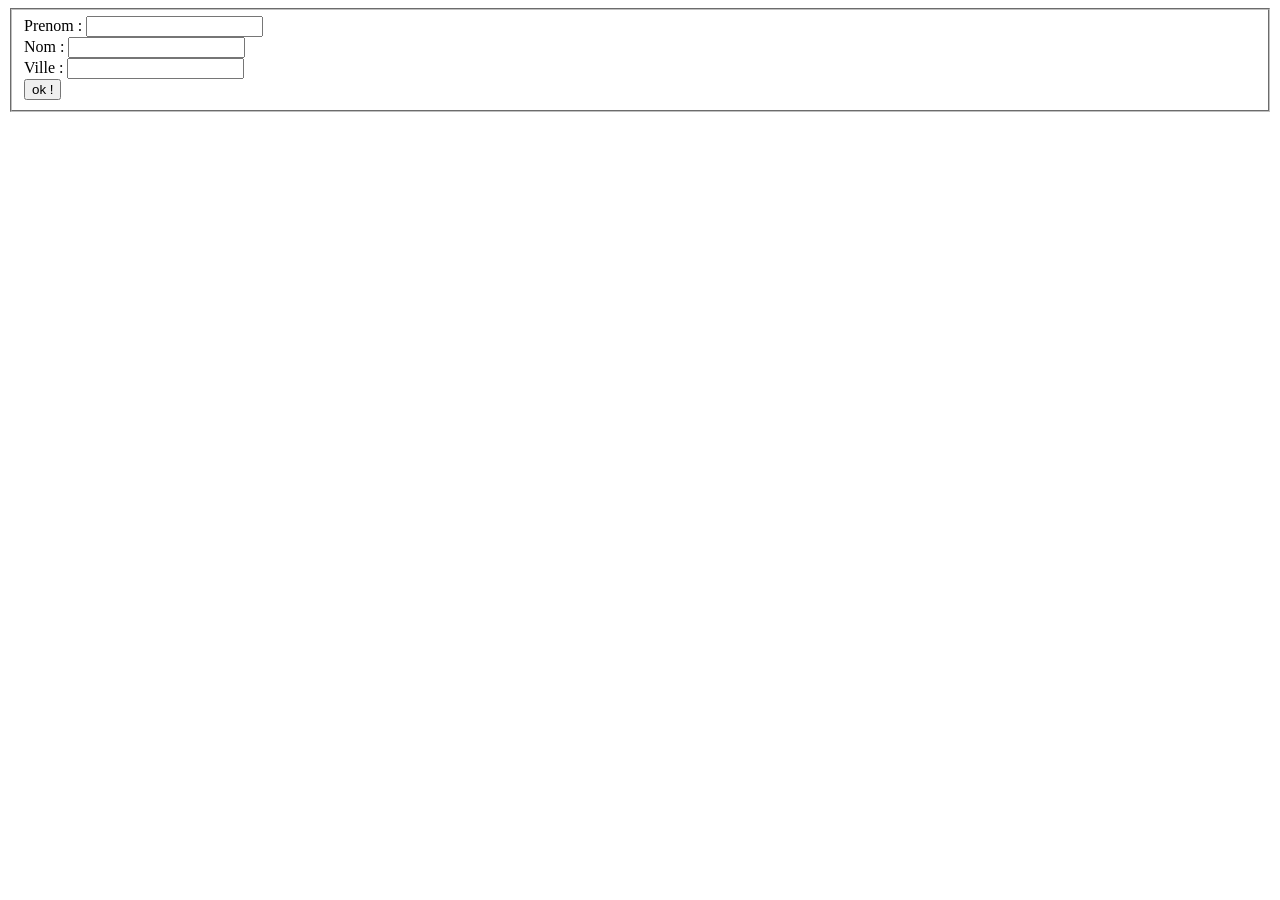
<file: Partie1/Exo4/index.html>
<!DOCTYPE html>
<html lang="en">
<head>
    <meta charset="UTF-8">
    <meta name="viewport" content="width=device-width, initial-scale=1.0">
    <meta http-equiv="X-UA-Compatible" content="ie=edge">
    <title>Document</title>
</head>
<body>
   <form >
    <fieldset>
        <div>
        <label for="firstname"> Prenom : </label>
        <input type="text" name="firstname" id="firstname" value="">
    </div>
    <div>
            <label for="name"> Nom : </label>
            <input type="text" name="name" id="name" value="">
        </div>
        <div>
                <label for="city"> Ville : </label>
                <input type="text" name="city" id="city" value="">
            </div>
            <div>
                <input type="button" name="button" value="ok !" onclick="Incredible()">
            </div>
    </fieldset>
   </form>
     <script>
         //ajout d'une fonction nommer "Incredible"
          function Incredible () {
              //declaration de variable avec un "document.getelementByID" ce qui permet de lier la variable avec l'id d'un label creer au dessus pour le formulaire
              var firstname = document.getElementById('firstname').value
              var name = document.getElementById('name').value
              var city = document.getElementById('city').value
              //ajout d'une alerte 
              alert("Nom : " + name + "\n" + "Prenom  : " + firstname + "\n"+ "Ville : " + city);
          }
          
        </script>
</body>
</html>
</file>
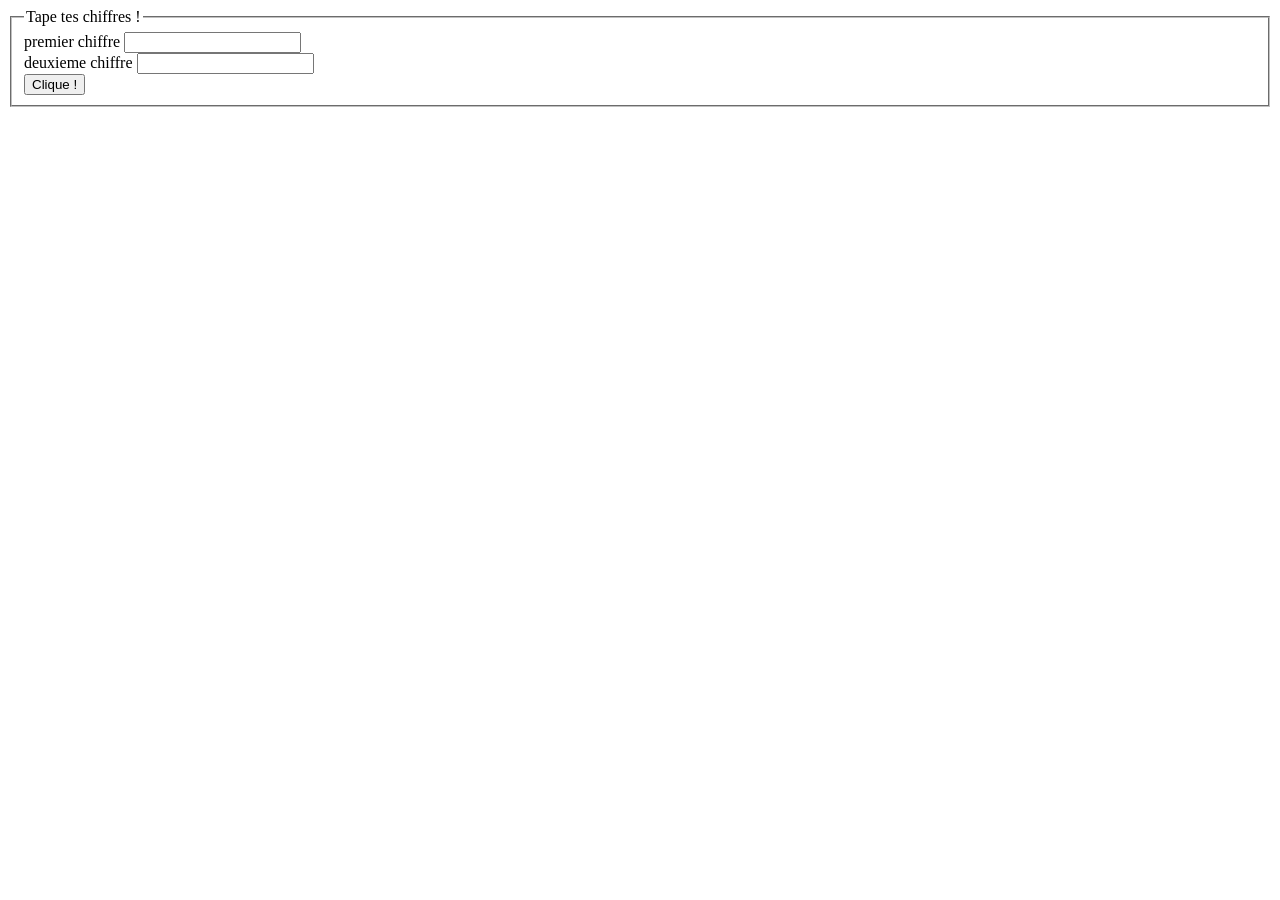
<file: Partie1/Exo5/index.html>
<!DOCTYPE html>
<html lang="en">

<head>
    <meta charset="UTF-8">
    <meta name="viewport" content="width=device-width, initial-scale=1.0">
    <meta http-equiv="X-UA-Compatible" content="ie=edge">
    <title>Document</title>
</head>

<body>
    <form>
        <fieldset>
            <legend>Tape tes chiffres !</legend>
        <div>
            <label for="firstnumber"> premier chiffre </label>
            <input type="text" name="firstnumber" id="firstnumber" value="">
        </div>
        <div>
            <label for="secondnumber"> deuxieme chiffre </label>
            <input type="text" name="secondnumber" id="secondnumber" value="">
        </div>
        <div>
            <button name="button" id="button"> Clique !</button>
        </div>
    </fieldset>
    </form>
    <script src="assets/js/incroyable.js"></script>
</body>

</html>
</file>
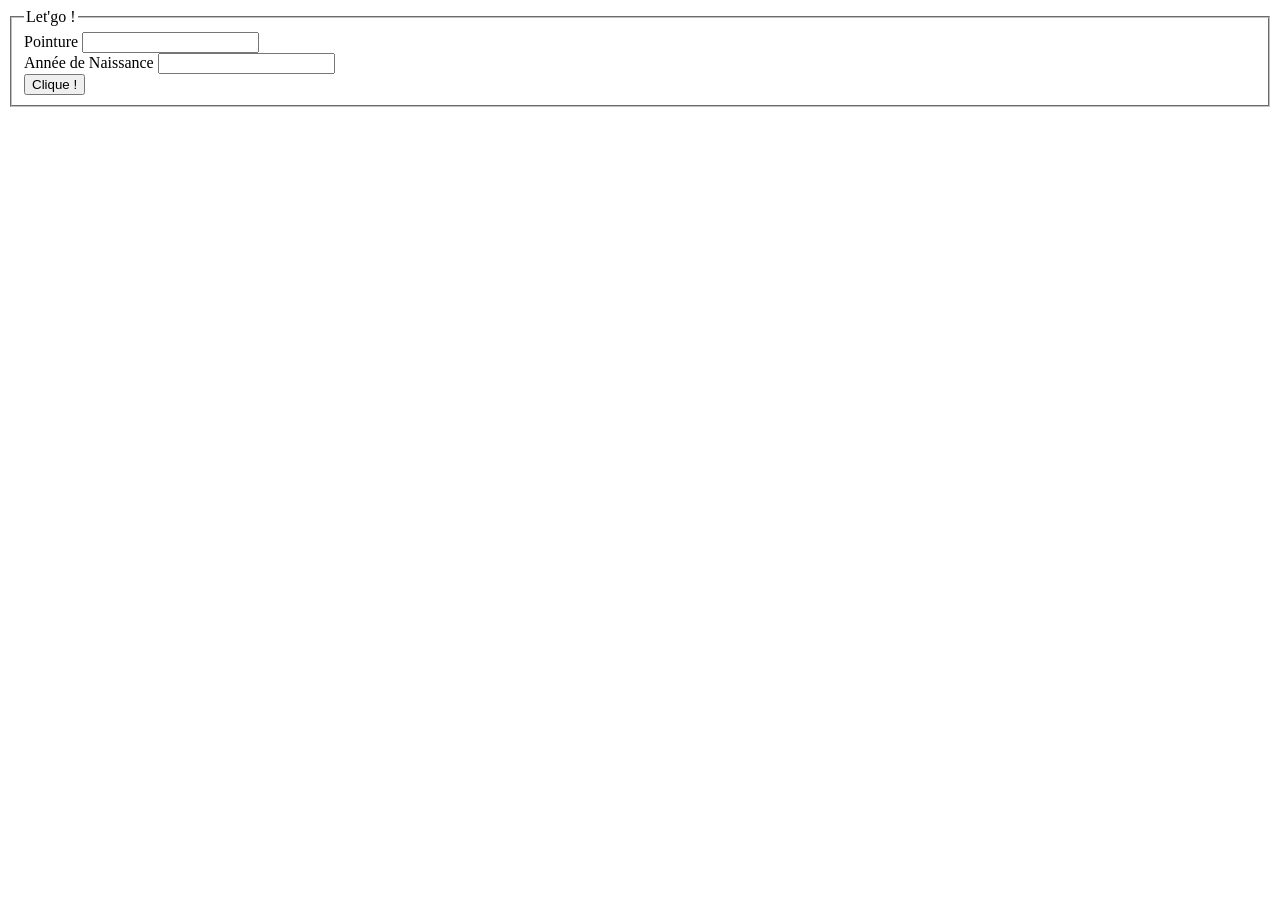
<file: Partie1/Exo6/index.html>
<!DOCTYPE html>
<html lang="en">
<head>
    <meta charset="UTF-8">
    <meta name="viewport" content="width=device-width, initial-scale=1.0">
    <meta http-equiv="X-UA-Compatible" content="ie=edge">
    <title>Document</title>
</head>
<body>
    <form>
        <fieldset>
            <legend>Let'go !</legend>
        <div>
            <label for="shoesize"> Pointure </label>
            <input type="text" name="shoesize" id="shoesize" value="">
        </div>
        <div>
            <label for="birthday"> Année de Naissance </label>
            <input type="text" name="birthday" id="birthday" value="">
        </div>
        <div>
            <button name="button" id="button"> Clique !</button>
        </div>
    </fieldset>
    </form>
    <script src="assets/js/cesthonteux.js"></script>
</body>
</html>
</file>
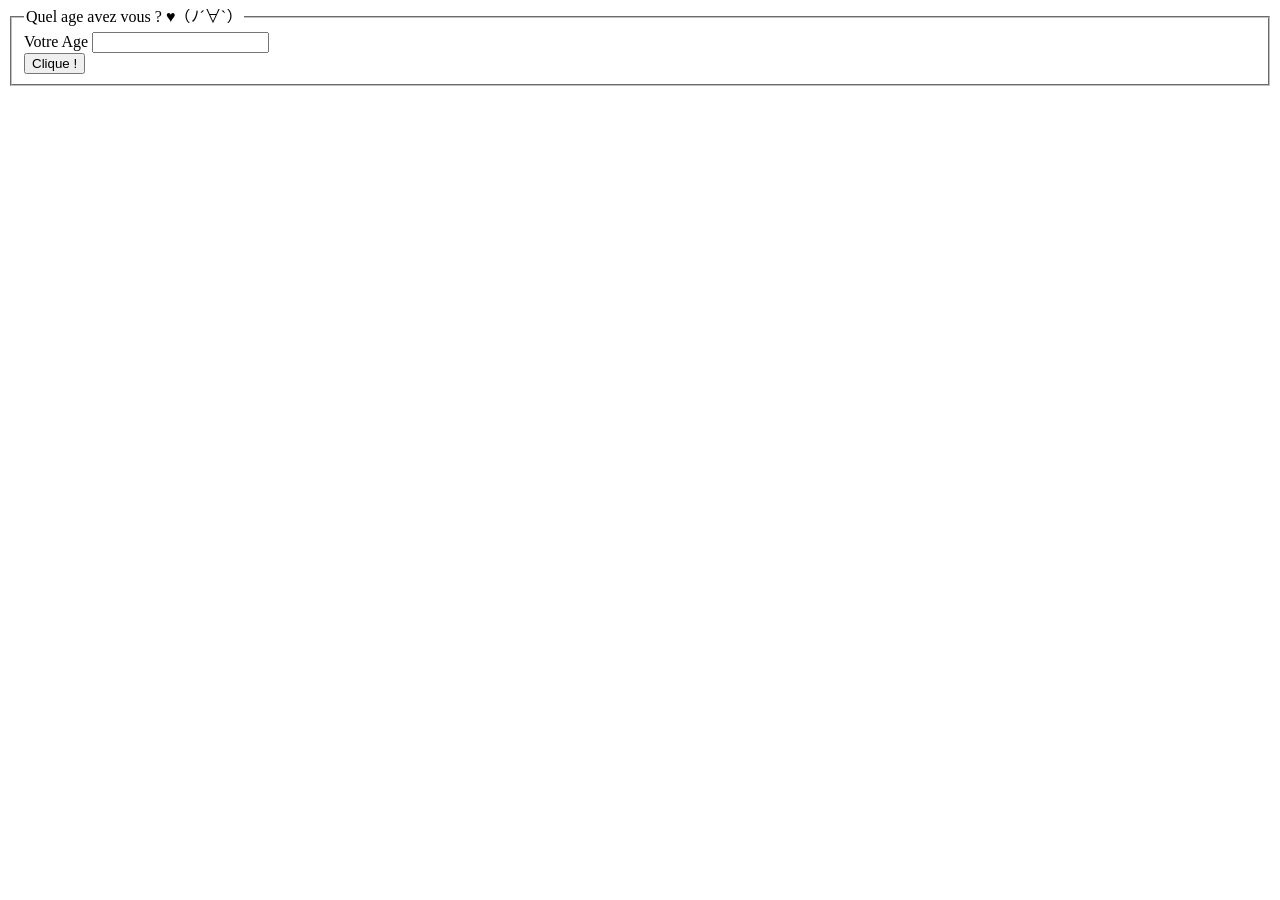
<file: Partie1/Exo7/index.html>
<!DOCTYPE html>
<html lang="fr">
<head>
    <meta charset="UTF-8">
    <meta name="viewport" content="width=device-width, initial-scale=1.0">
    <meta http-equiv="X-UA-Compatible" content="ie=edge">
    <title>Document</title>
</head>
<form>
    <fieldset>
        <legend>Quel age avez vous ? ♥（ﾉ´∀`）</legend>
    <div>
        <label for="age"> Votre Age </label>
        <input type="text" name="age" id="age" value="">
    </div>
    <div>
        <button name="button" id="button"> Clique !</button>
    </div>
    </fieldset>
    </form>
<body>
    <script src="assets/js/exo.js"></script>
</body>
</html>
</file>
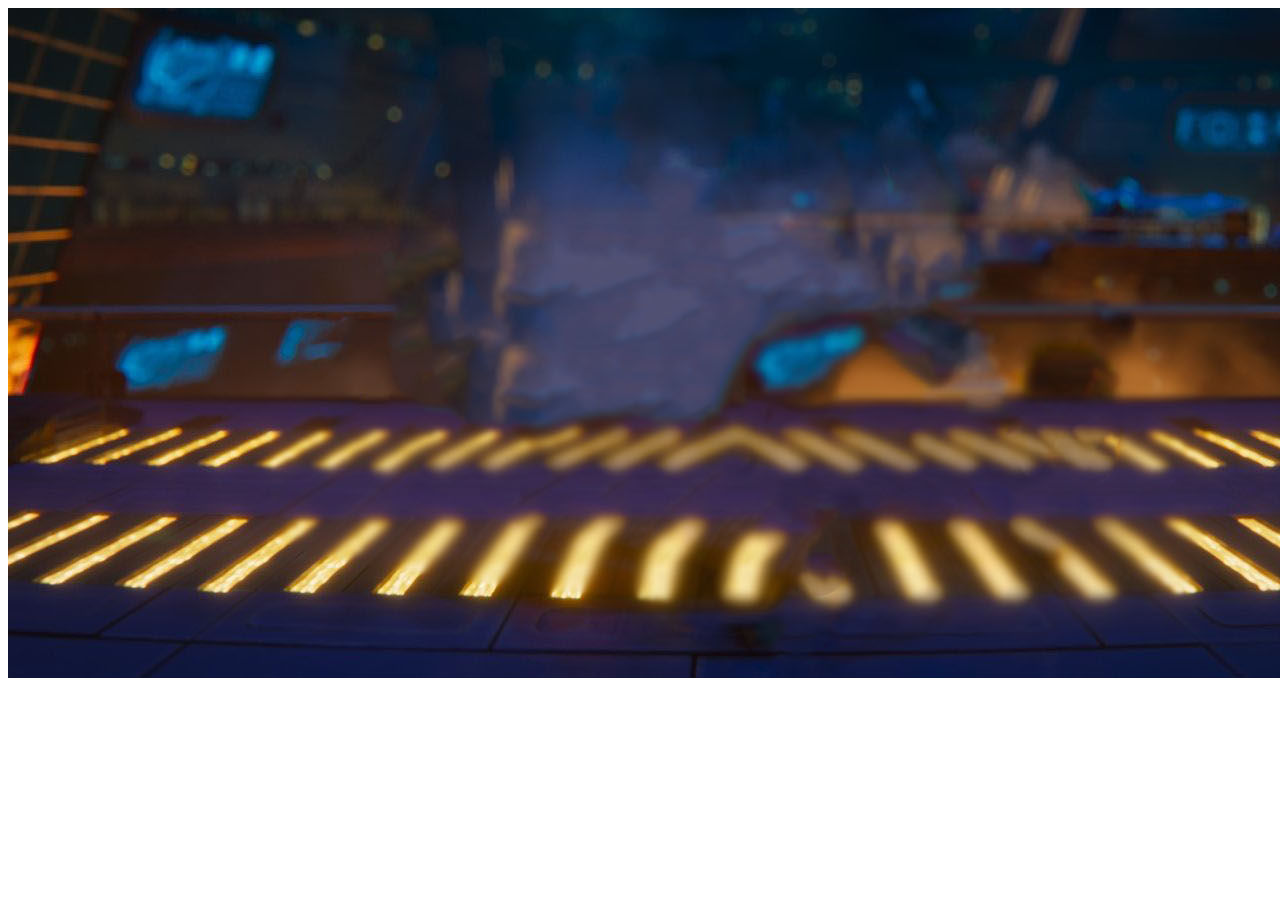
<file: Partie2/Exo1/index.html>
<!DOCTYPE html>
<html lang="fr">

<head>
    <meta charset="UTF-8">
    <meta name="viewport" content="width=device-width, initial-scale=1.0">
    <meta http-equiv="X-UA-Compatible" content="ie=edge">
    <title>Document</title>
</head>

<body>
    <img src="assets/img/lego1.jpg" onmouseover="javascript:this.src='assets/img/lego2.png';"
        onmouseout="javascript:this.src='assets/img/lego1.jpg';" />
</body>

</html>
</file>
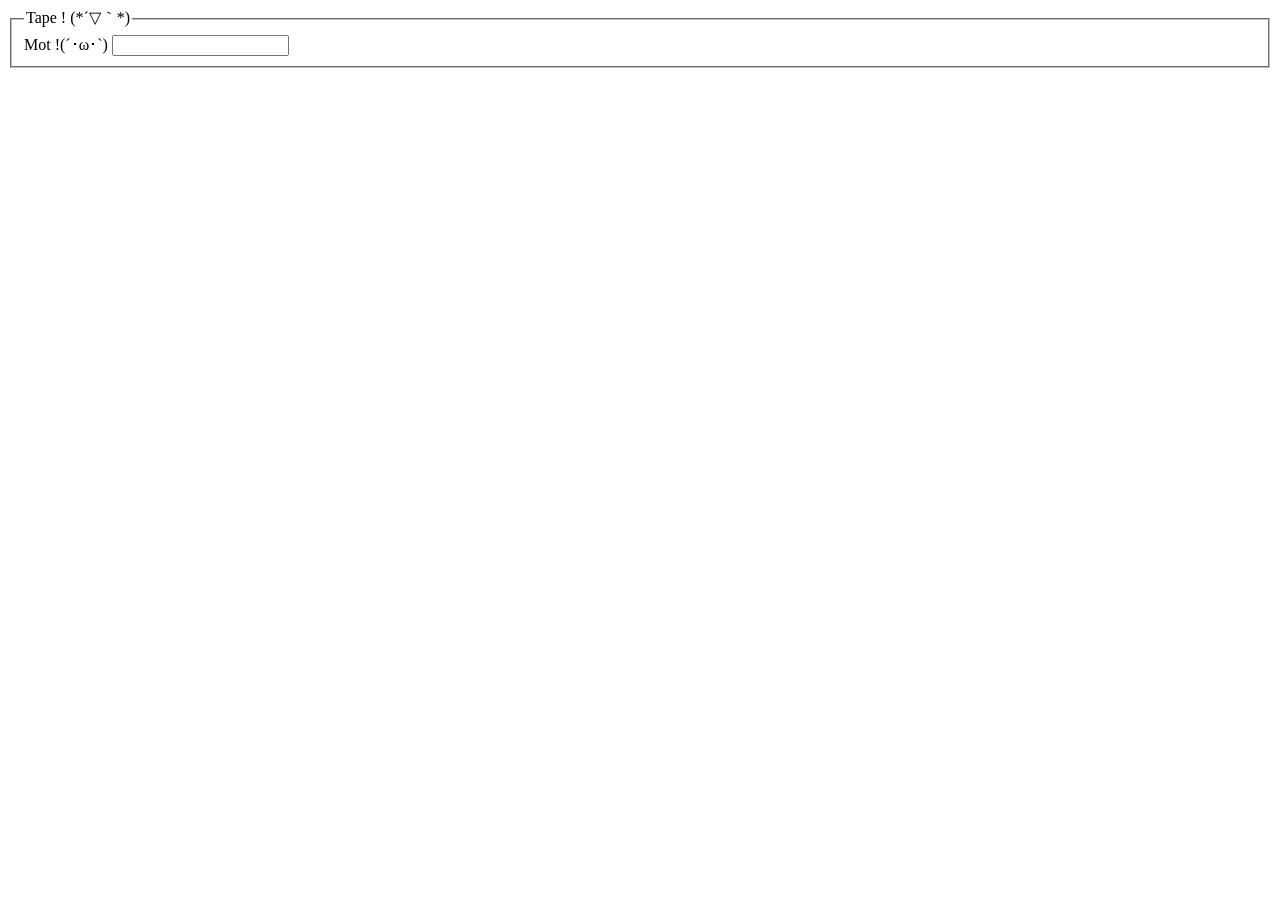
<file: Partie2/Exo2/index.html>
<!DOCTYPE html>
<html lang="fr">
<head>
    <meta charset="UTF-8"/>
    <meta name="viewport" content="width=device-width, initial-scale=1.0"/>
    <title>Document</title>
</head>
<body>
    <form action="#" method="get">
        <fieldset>
            <legend>Tape ! (*´▽｀*)</legend>
            <label for="word">Mot !(´･ω･`)</label>
            <input type="text" name="word" id="word"/>
        </fieldset>
    </form>
    <script src="assets/js/exo.js"></script>
</body>
</html>
</file>
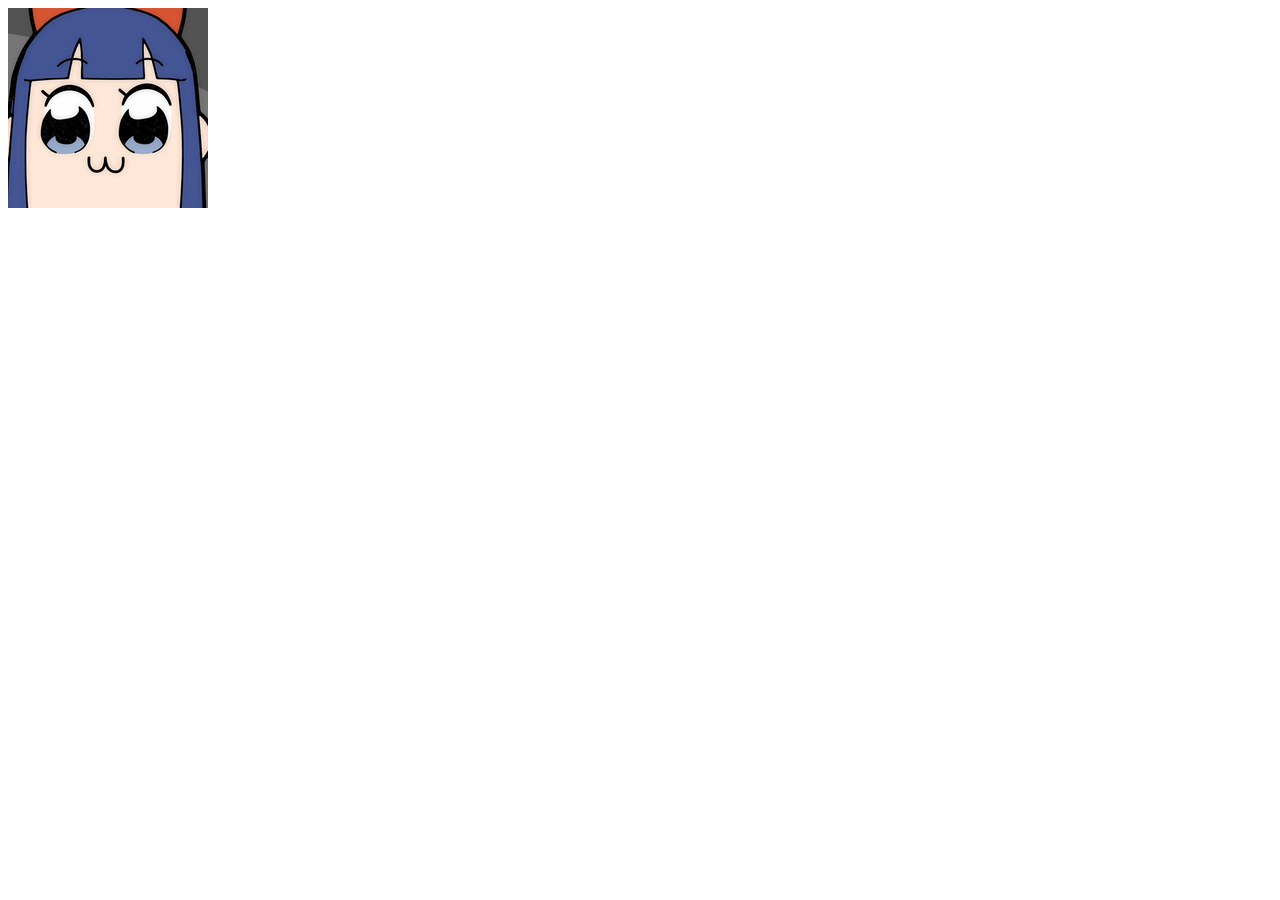
<file: Partie2/Exo3/index.html>
<!DOCTYPE html>
<html lang="fr">
<head>
    <meta charset="UTF-8">
    <meta name="viewport" content="width=device-width, initial-scale=1.0">
    <meta http-equiv="X-UA-Compatible" content="ie=edge">
    <title>Document</title>
</head>
<body>
    <img src="assets/img/qwa.png" alt="wow" id="img1" onclick="wow()">
    <script src="assets/js/script.js"></script>
</body>
</html>
</file>
